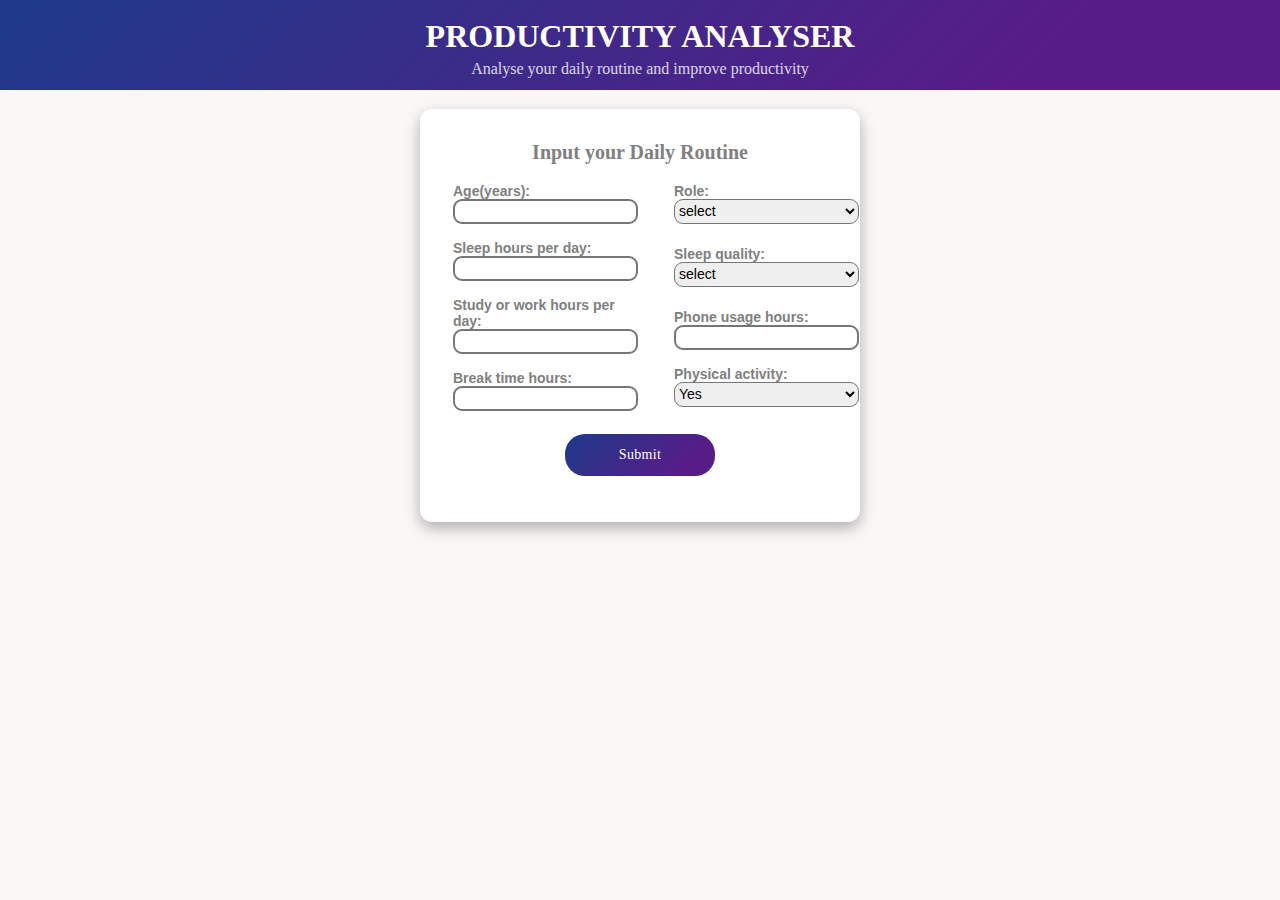
<file: index.html>
<html lang="EN">
<head>
    <meta name="viewport" content="width=device-width,initial-scale=1.0">
    <meta charset="UTF-8">
    <meta name="description" content="A system that helps to analyse productivity">
    <meta name="author" content="Shamveel">
    <link rel="stylesheet" href="CSS/style.css">
    <title>Productivity Analyser Tool</title>
</head>
<body class="body">
    <div class="heading"><H1 class="H1">PRODUCTIVITY ANALYSER </H1>
        <p align="center" class="para">Analyse your daily routine and improve productivity</p>
</div>
<div class="wrap">
    <div class="box">
        <form method="get"><h2 class="h2">Input your Daily Routine</h2>
        <div class="subdiv">
        <div class="inputs1">
        <label><b>Age(years):</b></label>
        <input type="number" style="border-radius:9px; border-style:solid; height:25px;"><br>
        <label><b>Sleep hours per day:</b></label>
        <input type="number"style="border-radius:9px; border-style:solid; height:25px;"><br>
        <label><b>Study or work hours per day:</b></label>
        <input type="number" style="border-radius:9px; border-style:solid; height:25px;"><br>
        <label><b>Break time hours:</b></label>
        <input type="number" style="border-radius:9px; border-style:solid; height:25px;"><br>
        </div>
        <div class="inputs2">
            <label><b>Role:</b></label>
        <select class="select">
            <option selected>select</option>
            <option>Student</option>
            <option>Working Professional</option>
        </select><br>
        <label><b>Sleep quality:</b></label>
        <select class="select">
            <option selected>select</option>
            <option>Good</option>
            <option>Average</option>
            <option>Poor</option>
        </select><br>
        <label><b>Phone usage hours:</b></label>
        <input type="number" style="border-radius:9px; border-style:solid; height:25px;"><br>
        <label><b>Physical activity:</b></label>
        <select class="select">
            <option>Yes</option>
            <option>No</option>
        </select><br>
        </div>
        </div>
        <button class="button">Submit</button>
        </form>
    </div>
</div>
</body>
</html>
</file>
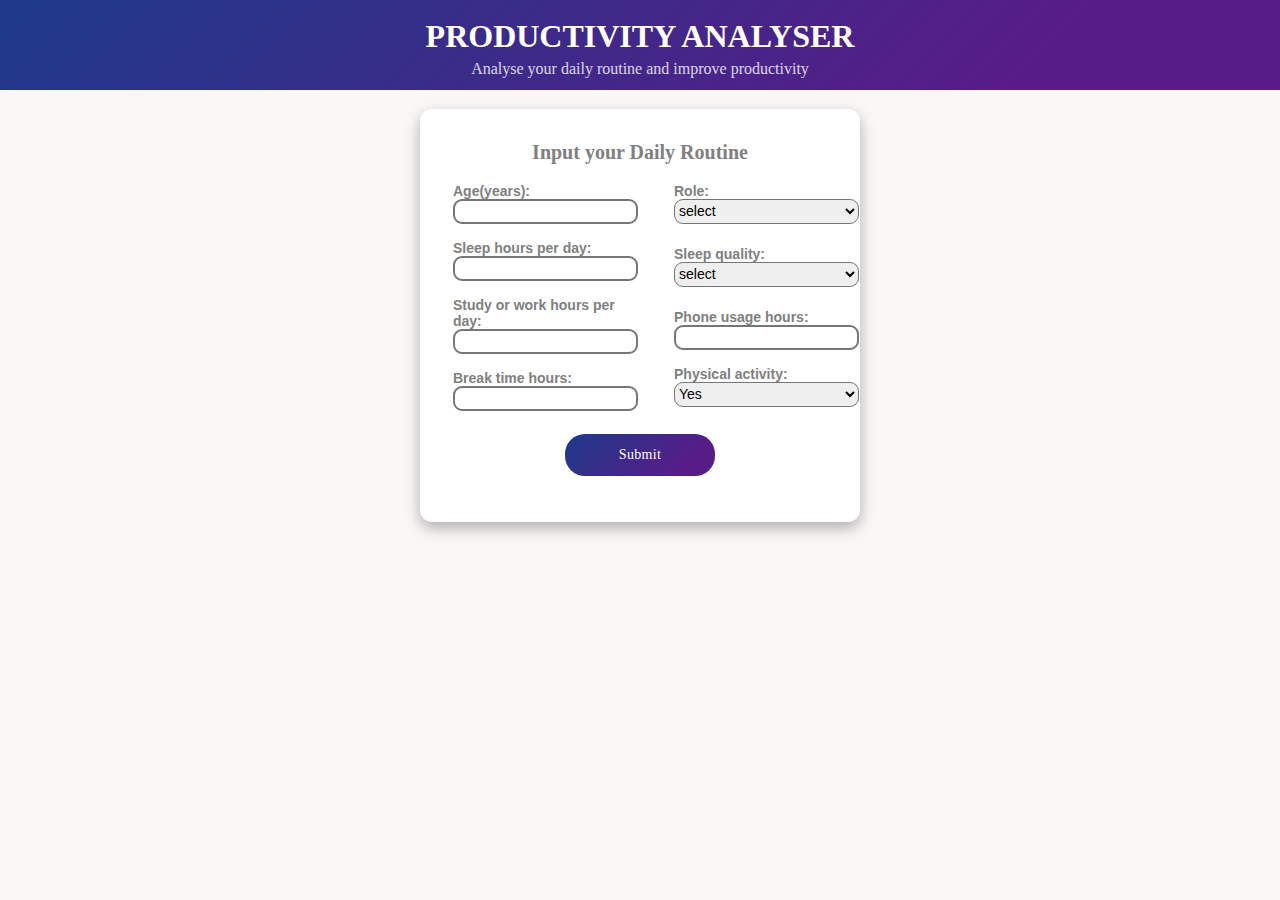
<file: productivity analyser.html>
<html lang="EN">
<head>
    <meta name="viewport" content="width=device-width,initial-scale=1.0">
    <meta charset="UTF-8">
    <meta name="description" content="A system that helps to analyse productivity">
    <meta name="author" content="Shamveel">
    <link rel="stylesheet" href="style.css">
    <title>Productivity Analyser Tool</title>
</head>
<body class="body">
    <div class="heading"><H1 class="H1">PRODUCTIVITY ANALYSER </H1>
        <p align="center" class="para">Analyse your daily routine and improve productivity</p>
</div>
<div class="wrap">
    <div class="box">
        <form method="get"><h2 class="h2">Input your Daily Routine</h2>
        <div class="subdiv">
        <div class="inputs1">
        <label><b>Age(years):</b></label>
        <input type="number" style="border-radius:9px; border-style:solid; height:25px;"><br>
        <label><b>Sleep hours per day:</b></label>
        <input type="number"style="border-radius:9px; border-style:solid; height:25px;"><br>
        <label><b>Study or work hours per day:</b></label>
        <input type="number" style="border-radius:9px; border-style:solid; height:25px;"><br>
        <label><b>Break time hours:</b></label>
        <input type="number" style="border-radius:9px; border-style:solid; height:25px;"><br>
        </div>
        <div class="inputs2">
            <label><b>Role:</b></label>
        <select class="select">
            <option selected>select</option>
            <option>Student</option>
            <option>Working Professional</option>
        </select><br>
        <label><b>Sleep quality:</b></label>
        <select class="select">
            <option selected>select</option>
            <option>Good</option>
            <option>Average</option>
            <option>Poor</option>
        </select><br>
        <label><b>Phone usage hours:</b></label>
        <input type="number" style="border-radius:9px; border-style:solid; height:25px;"><br>
        <label><b>Physical activity:</b></label>
        <select class="select">
            <option>Yes</option>
            <option>No</option>
        </select><br>
        </div>
        </div>
        <button class="button">Submit</button>
        </form>
    </div>
</div>
</body>
</html>
</file>
<file: CSS/style.css>
.heading{
    background:linear-gradient(135deg,#1e3a8a 0%,#581c87 80%);
    height:90px;
    display:flex;
    flex-direction: column;
    justify-content:center;
    align-items: center;
    font-family:'Times New Roman', Times, serif
    
}
.H1{
    color:white;
    margin-bottom: 5px;
}
.para{
    color:white;
    margin-top:0;
    opacity:0.8;
}
.body{
    background:rgb(250, 247, 247);
   margin:0;
    border:0;
    padding:0;
}
.wrap{
  min-height:calc(100vh-120px);
  width:auto;
  display: flex;
  align-items:center;
  justify-content: center;
  margin-top: 10px;
  background-color:rgb(250, 247, 247);
}
.box{
    background:white;
    display: flex;
    flex-direction:column ;
    padding: 30px;
    margin-top: 9px;
    width: 380px;
    border-radius:12px;
    padding-top: 15px;
    color:grey;
    box-shadow: 0 6px 15px rgba(0,0,0,0.3);
    text-align:center;
}
.inputs1{
    display: flex;
    flex-direction: column;
    color:grey;
    font-family:'Inter',sans-serif;
    font-size:14px;
    text-align: left;
     margin-left: 3px;
    padding-bottom: 0%;
    width:195px;
}
.inputs2{
    display: flex;
    flex-direction: column;
    color:grey;
    font-family:'Inter',sans-serif;
    font-size:14px;
    text-align: left;
    margin-left: 36px;
    padding-bottom: 0%;
    width:195px;
}
.subdiv{
    display:flex;
    flex-direction: row;
}
.select{ 
    font-size: 14px;
    font-weight: 500;
    color: #000000;
    display: block;
    margin-bottom: 6px;
    border-radius:9px; 
    border-style:solid; 
    height:25px; 
    cursor:hand;
}
.button{
    margin-top:5px;
    border-style: hidden;
    border-radius: 20px;
    color:white;
    height:42px;
    width:150px;
    font-size: 14px;
    font-family:'Times New Roman', Times, serif;
    letter-spacing: 0.3px;
    margin-bottom:0%;
    background:linear-gradient(135deg,#1e3a8a 0%,#581c87 80%);
     transition: box-shadow 0.25s ease;
    transform:0.25s ease;
    cursor:hand ;
}
.button:hover{
  transform: scale(0.89);
}
.h2{
 font-size: 20px;
  font-weight: 600;
   margin-bottom: 19px;
   text-align: center;
}
</file>
<file: style.css>
.heading{
    background:linear-gradient(135deg,#1e3a8a 0%,#581c87 80%);
    height:90px;
    display:flex;
    flex-direction: column;
    justify-content:center;
    align-items: center;
    font-family:'Times New Roman', Times, serif
    
}
.H1{
    color:white;
    margin-bottom: 5px;
}
.para{
    color:white;
    margin-top:0;
    opacity:0.8;
}
.body{
    background:rgb(250, 247, 247);
   margin:0;
    border:0;
    padding:0;
}
.wrap{
  min-height:calc(100vh-120px);
  width:auto;
  display: flex;
  align-items:center;
  justify-content: center;
  margin-top: 10px;
  background-color:rgb(250, 247, 247);
}
.box{
    background:white;
    display: flex;
    flex-direction:column ;
    padding: 30px;
    margin-top: 9px;
    width: 380px;
    border-radius:12px;
    padding-top: 15px;
    color:grey;
    box-shadow: 0 6px 15px rgba(0,0,0,0.3);
    text-align:center;
}
.inputs1{
    display: flex;
    flex-direction: column;
    color:grey;
    font-family:'Inter',sans-serif;
    font-size:14px;
    text-align: left;
     margin-left: 3px;
    padding-bottom: 0%;
    width:195px;
}
.inputs2{
    display: flex;
    flex-direction: column;
    color:grey;
    font-family:'Inter',sans-serif;
    font-size:14px;
    text-align: left;
    margin-left: 36px;
    padding-bottom: 0%;
    width:195px;
}
.subdiv{
    display:flex;
    flex-direction: row;
}
.select{ 
    font-size: 14px;
    font-weight: 500;
    color: #000000;
    display: block;
    margin-bottom: 6px;
    border-radius:9px; 
    border-style:solid; 
    height:25px; 
    cursor:hand;
}
.button{
    margin-top:5px;
    border-style: hidden;
    border-radius: 20px;
    color:white;
    height:42px;
    width:150px;
    font-size: 14px;
    font-family:'Times New Roman', Times, serif;
    letter-spacing: 0.3px;
    margin-bottom:0%;
    background:linear-gradient(135deg,#1e3a8a 0%,#581c87 80%);
     transition: box-shadow 0.25s ease;
    transform:0.25s ease;
    cursor:hand ;
}
.button:hover{
  transform: scale(0.89);
}
.h2{
 font-size: 20px;
  font-weight: 600;
   margin-bottom: 19px;
   text-align: center;
}
</file>
